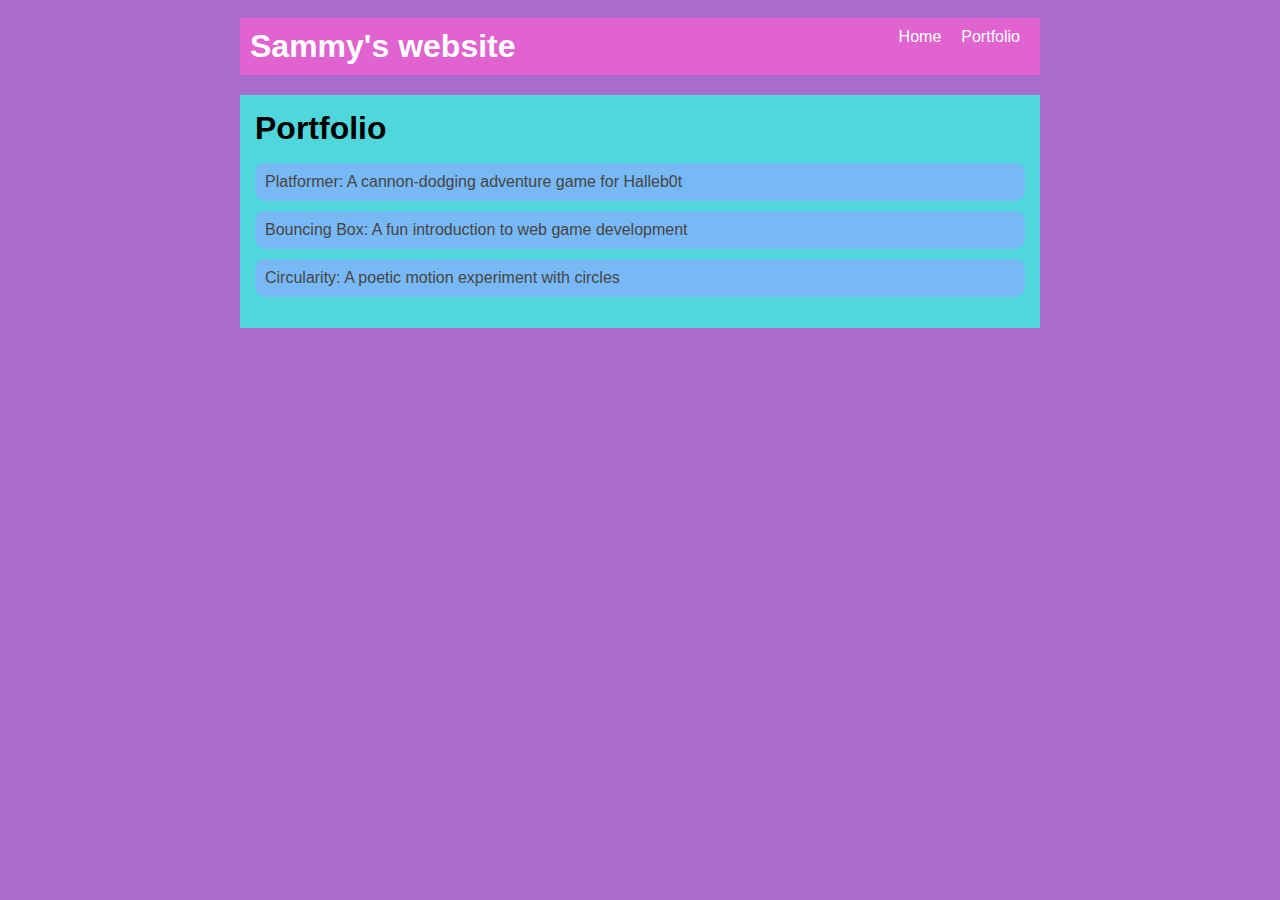
<file: portfolio.html>
<!DOCTYPE html>
<html>
  <head>
    <title>Sammy's website</title>
    <link rel="stylesheet" href="style.css" />
  </head>
  <body>
    <!-- All content goes here -->
    <div id="all-contents">
      <nav>
        <h1>Sammy's website</h1>
        <ul id="nav-ul">
          <li class="nav-li">
            <a href="index.html">Home</a>
          </li>
          <li class="nav-li">
            <a href="portfolio.html">Portfolio</a>
          </li>
        </ul>
      </nav>

      <main>
        <div class="content">
          <h1>Portfolio</h1>
          <ul id="portfolio">
            <li>
              <a href="fsd-projects/platformer/"
                >Platformer: A cannon-dodging adventure game for Halleb0t</a
              >
            </li>
            <li>
              <a href="fsd-projects/bouncing-box/"
                >Bouncing Box: A fun introduction to web game development</a
              >
            </li>
            <li>
              <a href="fsd-projects/circularity/"
                >Circularity: A poetic motion experiment with circles</a
              >
            </li>
          </ul>
        </div>
      </main>
    </div>
  </body>
</html>
</file>
<file: style.css>
body {
  background: rgb(169, 108, 204);
  color: rgb(45, 45, 45);
  padding: 10px;
  font-family: Arial, sans-serif;
}

#all-contents {
  max-width: 800px;
  margin: auto;
}

/* navigation menu */
nav {
  background: rgb(224, 99, 208);
  margin: 0 auto;
  display: flex;
  padding: 10px;
  margin-bottom: 20px;
}

h1 {
  display: flex;
  align-items: center;
  color: rgb(255, 255, 255);
  flex: 1;
  margin: 0;
}

#nav-ul {
  list-style-type: none;
  margin: 0;
  padding: 0;
  display: flex;
}

.nav-li {
  display: inline-block;
  padding: 0 10px;
}

a {
  text-decoration: none;
  color: #ffffff;
}

/* main container area beneath menu */
main {
  background: rgb(79, 215, 219);
  display: flex;
  margin-top: 20px;
}

.sidebar {
  margin-right: 25px;
  padding: 10px;
}

.sidebar-img {
  width: 200px;
}

.content {
  flex: 1;
  padding: 15px;
}

/* interests section styles */
#interests {
  border: 4px rgb(231, 32, 32) ridge;
  padding: 8px;
  margin-top: 20px;
}

h2,
h3 {
  margin: 0px;
}

/* Portfolio styles */
.content h1 {
  color: black;
}

#portfolio {
  list-style-type: none;
  padding-left: 0;
}

#portfolio li {
  background: #78b9f5;
  padding: 10px;
  border-radius: 10px;
  margin-bottom: 10px;
}

#portfolio li:hover {
  background: #eee;
}

#portfolio a {
  text-decoration: none;
  color: #454545;
}
</file>
